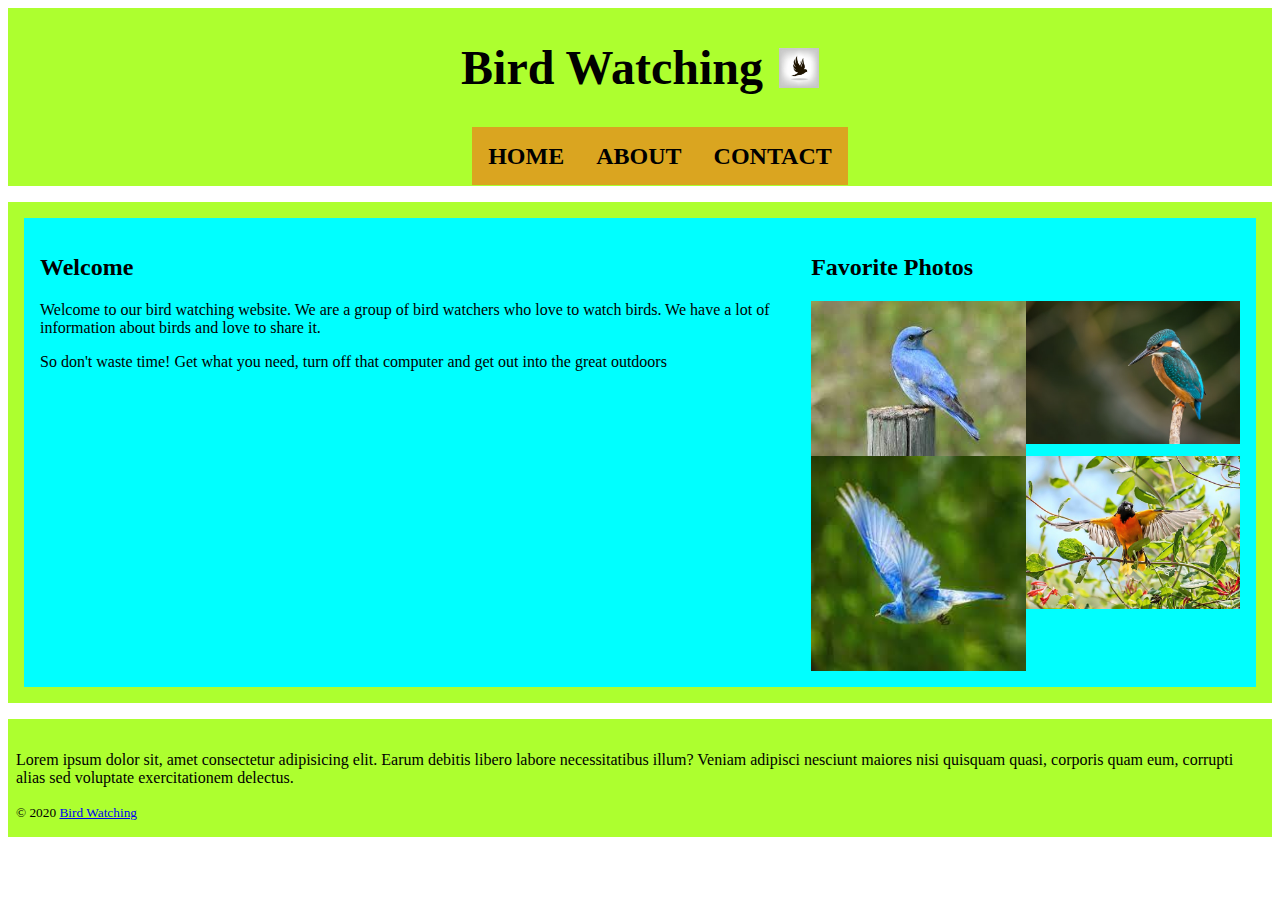
<file: index.html>
<!DOCTYPE html>
<html lang="en">
  <head>
    <meta charset="UTF-8" />
    <meta name="viewport" content="width=device-width, initial-scale=1.0" />

    <link rel="stylesheet" href="./styles/style.css" />

    <title>Bird Watching</title>
  </head>
  <body>
    <header>
      <!-- We use a 'div' simply to group the 'h1' and the 'logo' for CSS purposes. The 'div' becomes a parent. -->
      <div>
        <h1>Bird Watching</h1>
        <img
          src="./images /birdlogo.jpg"
          alt="colorful bird outdoors on a branch"
          width="40"
          height="27"
        />
      </div>

      <nav>
        <ul>
          <li><a href="./index.html">Home</a></li>
          <li><a href="./about.html">About</a></li>
          <li><a href="./contact.html">Contact</a></li>
        </ul>
      </nav>
    </header>

    <main>
      <section>
        <h2>Welcome</h2>

        <p>
          Welcome to our bird watching website. We are a group of bird watchers
          who love to watch birds. We have a lot of information about birds and
          love to share it.
        </p>

        <p>
          So don't waste time! Get what you need, turn off that computer and get
          out into the great outdoors
        </p>
      </section>

      <section>
        <h2>Favorite Photos</h2>

        <img
          src="./images /newbird.jpg"
          alt="bird on a branch"
          width="320"
          height="480"
        />
        <img
          src="./images /spreadedbird.jpeg"
          alt="bird on a branch"
          width="320"
          height="213"
        />
        <img
          src="./images / bluebird.jpeg"
          alt="bird on a branch"
          width="320"
          height="480"
        />
        <img
          src="./images /robin-bird.jpg"
          alt="bird on a branch"
          width="320"
          height="213"
        />
      </section>
    </main>

    <footer>
      <p>
        Lorem ipsum dolor sit, amet consectetur adipisicing elit. Earum debitis
        libero labore necessitatibus illum? Veniam adipisci nesciunt maiores
        nisi quisquam quasi, corporis quam eum, corrupti alias sed voluptate
        exercitationem delectus.
      </p>

      <small>
        &copy; 2020
        <a
          href="https://developer.mozilla.org/en-US/docs/Learn/HTML/Introduction_to_HTML/Structuring_a_page_of_content/example-page.png"
          target="_blank"
          rel="noopener"
          >Bird Watching</a
        >
      </small>
    </footer>
  </body>
</html>
</file>
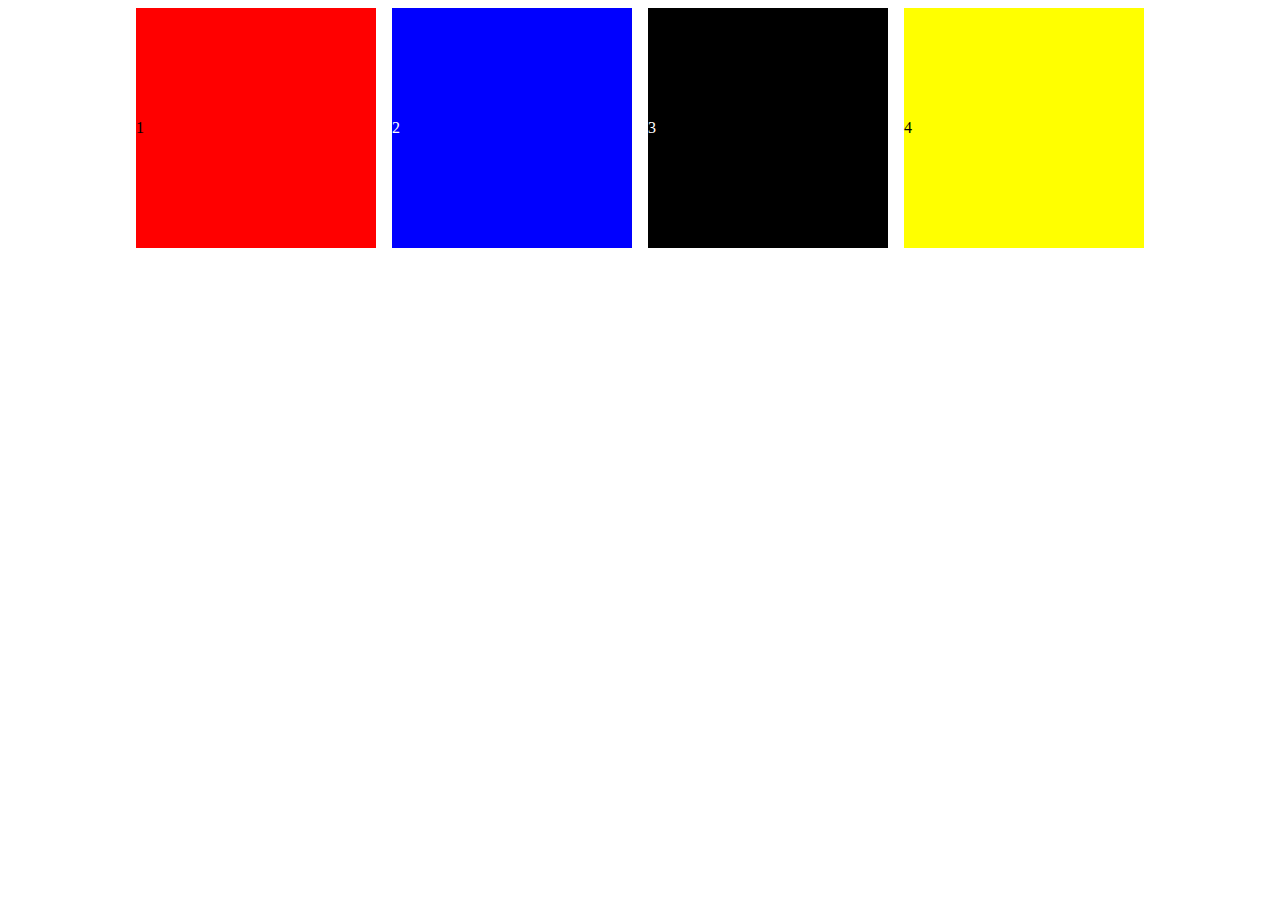
<file: about.html>
<!DOCTYPE html>
<html lang="en">
<head>
    <meta charset="UTF-8">
    <meta name="viewport" content="width=device-width, initial-scale=1.0">
    <link rel="stylesheet" href="./styles/about.css"/>
    <title>About</title>
</head>
<body>
   <div>1</div>
   <div>2</div>
   <div>3</div>
   <div>4</div>
    </body>
</html>
</file>
<file: styles/style.css>
/* tag selector- select all the h1s and apply the following styles */
header, main, footer{
    background-color: greenyellow;
}
/* select any and all descendants that are div inside of header */
 header div{
    display: flex;
    align-items: center;
    gap: 1rem;
}
header{
    display:flex;
    flex-direction: column;
    align-items: center;
}
li{
    list-style:none;
}

h1{
    font-size:3em;
    font-weight:700;
}
nav ul {
    display:flex;
}
nav a {
    text-decoration:none;
    color: black;
    font-size: 1.5em;
    font-weight: bold;
    background-color:goldenrod;
    text-transform: uppercase;
    padding:1rem;
}

nav a:hover{
    background-color:black;

}
main{
    display:flex;
    margin:1rem 0;
    padding:1rem;

}

main section {
    background-color:aqua;
    padding:  1rem;
}
main section:first-child {
    min-width: 60%;
}
 
main section:last-child{
    display: grid;
    grid-template-columns: 1fr 1fr;
}
main section:last-child h2 {
    grid-column: 1 / -1;
}
main section:last-child {
    display: grid;
  
    grid-template-areas: 
      "header header"
      "img-1 img-2"
      "img-3 img-4";
  }
  
  main section:last-child h2 {
    grid-area: header;
  }
  
  main section:last-child img:first-child {
    grid-area: img-1;
  }
  
  main section:last-child img:nth-child(2) {
    grid-area: img-2;
  }
  
  main section:last-child img:nth-child(3) {
    grid-area: img-3;
  }
  
  main section:last-child img:last-child {
    grid-area: img-4;
  }
  
footer{
    padding: 1rem 0.5rem;
}  
img {
    /* prevent images from spilling outside the parent */
    max-width: 100%;
    height:auto;
}
</file>
<file: styles/about.css>
body{
    display:flex;
    justify-content:center;
    column-gap: 1rem;

}

div{
width:240px;
height:240px;
background-color:aquamarine;
display:flex;
align-items:center;
justify-items:center; 
}

div:first-of-type{
    background:red
}
div:nth-of-type(3) {
    background-color:black;
    color:white;

}
div:last-of-type {
    background-color: yellow;

}
div:nth-of-type(2){
    background-color: blue;
    color:white;
}
</file>
